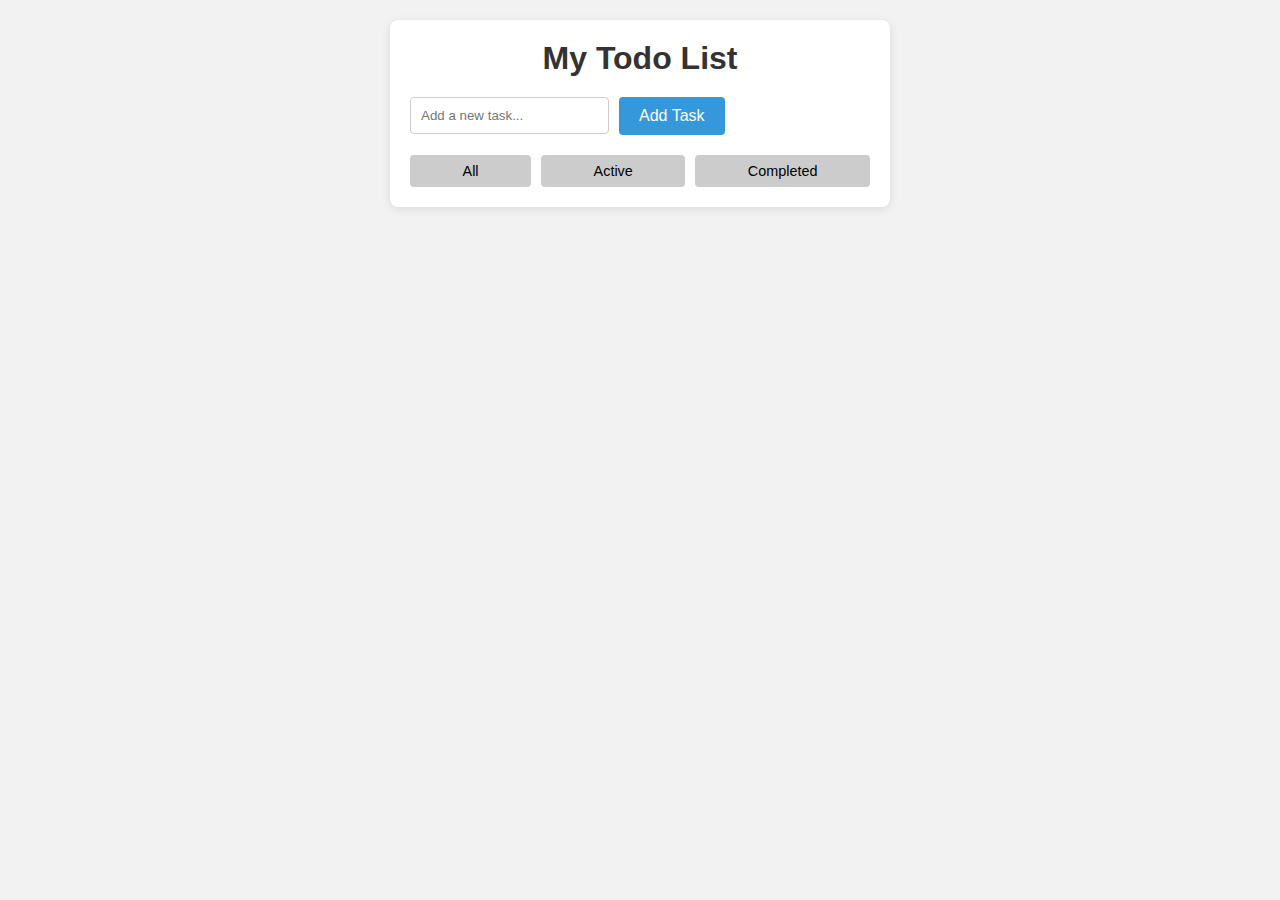
<file: src/index.html>
<!DOCTYPE html>
<html lang="en">
<head>
    <meta charset="UTF-8">
    <meta name="viewport" content="width=device-width, initial-scale=1.0">
    <title>Todo List App</title>
    <link rel="stylesheet" href="./css/style.css" />
</head>
<body>
    <div class="todo-container">
        <h1>My Todo List</h1>
        <form id="todo-form">
            <label for="todo-input">
                <input type="text" id="todo-input" placeholder="Add a new task..." required />
            </label>
            <button type="submit">Add Task</button>
        </form>

        <ul id="todo-list">
            <div class="todo-filters">
                <button type="button" id="filter-all">All</button>
                <button type="button" id="filter-active">Active</button>
                <button type="button" id="filter-completed">Completed</button>
            </div>
        </ul>
    </div>
    <script src="./js/app.js"></script>
</body>
</html>
</file>
<file: src/css/style.css>
* {
    box-sizing: border-box;
    margin: 0;
    padding: 0;
    font-family: Arial, sans-serif;
}

body {
    background-color: #f2f2f2;
    display: flex;
    justify-content: center;
    align-items: flex-start;
    min-height: 100vh;
    padding: 20px;
}

.todo-container {
    background-color: #fff;
    max-width: 500px;
    width: 100%;
    padding: 20px;
    border-radius: 8px;
    box-shadow: 0 2px 10px rgba(0, 0, 0, 0.1);
}

.todo-container h1 {
    text-align: center;
    margin-bottom: 20px;
    color: #333;
}

#todo-form {
    display: flex;
    flex-wrap: wrap;
    gap: 10px;
    margin-bottom: 20px;
}

#todo-input {
    flex: 1 1 200px;
    padding: 10px;
    border: 1px solid #ccc;
    border-radius: 4px;
    outline: none;
}

#todo-form button {
    padding: 10px 20px;
    border: none;
    background-color: #3498db;
    color: #fff;
    border-radius: 4px;
    cursor: pointer;
    font-size: 1rem;
}

#todo-form button:hover {
    background-color: #2980b9;
}

#todo-list {
    list-style: none;
    padding: 0;
}

#todo-list li {
    padding: 10px;
    background-color: #f9f9f9;
    border: 1px solid #ddd;
    border-radius: 4px;
    display: flex;
    justify-content: space-between;
    align-items: center;
    margin-bottom: 10px;
}

#todo-list li.completed span {
    text-decoration: line-through;
    opacity: 0.6;
}

.remove-btn {
    background: none;
    border: none;
    color: #e74c3c;
    font-weight: bold;
    font-size: 1rem;
    cursor: pointer;
    padding: 0 8px;
}

.todo-filters,
.clear-completed {
    margin-top: 15px;
    display: flex;
    flex-wrap: wrap;
    gap: 10px;
}

.todo-filters button,
.clear-completed button {
    flex: 1 1 auto;
    padding: 8px 12px;
    border: none;
    background-color: #ccc;
    border-radius: 4px;
    cursor: pointer;
    font-size: 0.9rem;
}

.todo-filters button.active {
    background-color: #3498db;
    color: #fff;
}

@media (max-width: 480px) {
    .todo-container {
        padding: 15px;
    }

    #todo-form {
        flex-direction: column;
    }

    #todo-form button {
        width: 100%;
    }

    .todo-filters,
    .clear-completed {
        flex-direction: column;
    }
}
</file>
